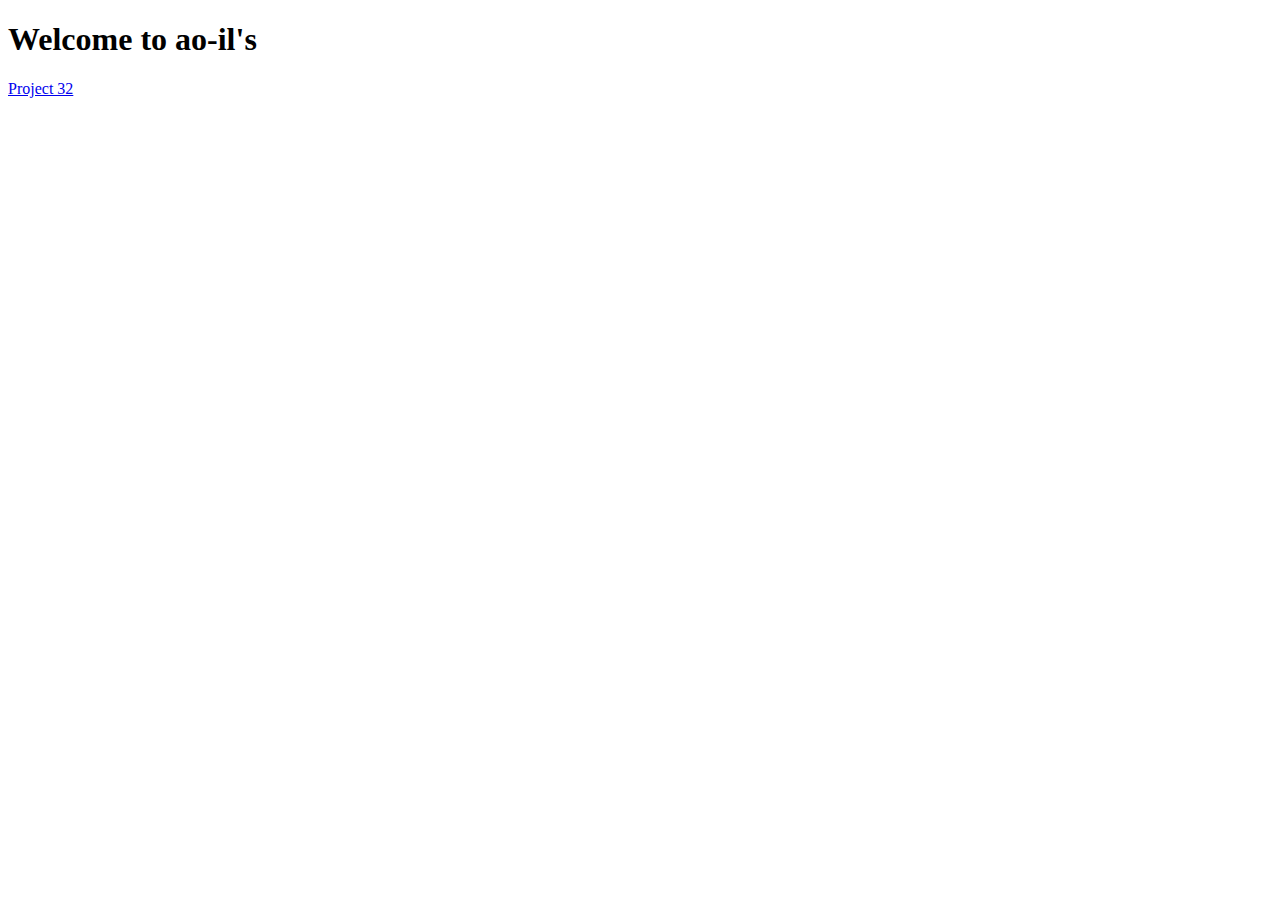
<file: index.html>
<!DOCTYPE html PUBLIC "-//W3C//DTD XHTML 1.0 Strict//EN" "http://www.w3.org/TR/xhtml1/DTD/xhtml1-strict.dtd">
<html xmlns="http://www.w3.org/1999/xhtml" lang="en" xml:lang="en">
    <head>
        <meta http-equiv="content-type" content="text/html; charset=utf-8" />
        <meta name="description" content="Your description goes here" />
        <meta name="keywords" content="your,keywords,goes,here" />
        <meta name="author" content="Your Name" />
        <title>ao-il</title>
    </head>

    <body>
         <h1>Welcome to ao-il's</h1>
         <a href="http://github.io/proj32/">Project 32</a>
    </body>
</html>
</file>
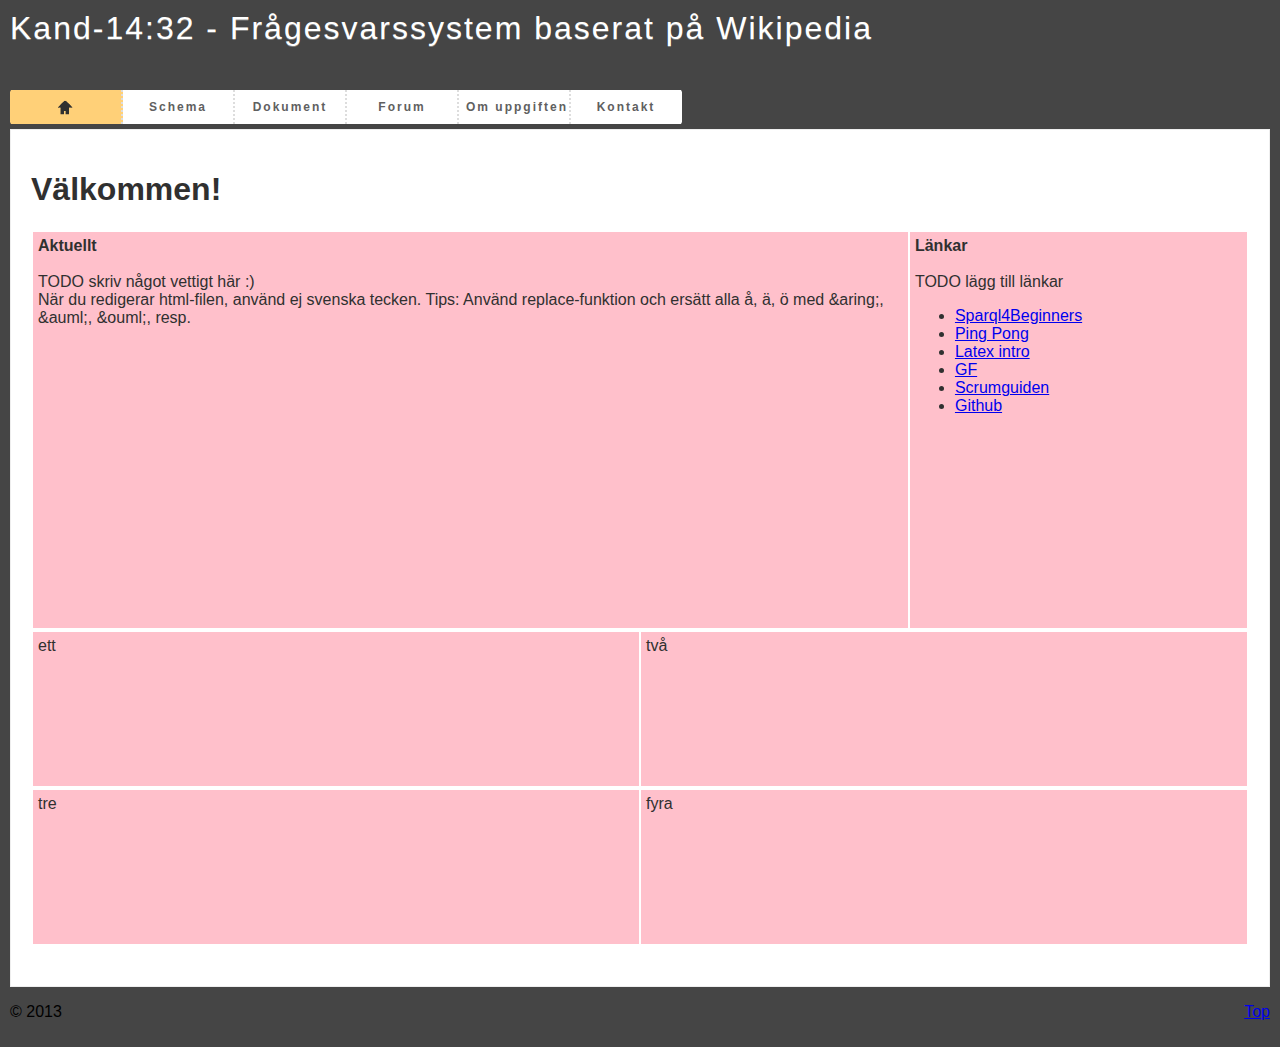
<file: proj32/upload/index.html>
<!DOCTYPE html PUBLIC "-//W3C//DTD XHTML 1.0 Strict//EN" "http://www.w3.org/TR/xhtml1/DTD/xhtml1-strict.dtd">
<html xmlns="http://www.w3.org/1999/xhtml" lang="en" xml:lang="en">
    <head>
        <meta http-equiv="content-type" content="text/html; charset=utf-8" />
        <meta name="description" content="Your description goes here" />
        <meta name="keywords" content="your,keywords,goes,here" />
        <meta name="author" content="Your Name" />
        <link rel="stylesheet" type="text/css" href="css/default.css" media="screen,projection" />
        <link rel="stylesheet" type="text/css" href="css/index.css" media="screen,projection" />
        <title>Hem - Kand-14:32 - Fr&aring;gesvarssystem baserat p&aring; Wikipedia</title>
    </head>

    <body id="index">
        <div id="container">
            <div id="header"> 
                 <h1>Kand-14:32 - Fr&aring;gesvarssystem baserat p&aring; Wikipedia</h1>
            </div>
            <div id="nav">
                <div id="nav_left"></div>
                <ul>
                    <li>
                        <a href="index.html" id=_1>
                            <img src="resources/house.png" style="vertical-align: middle"/>
                        </a>
                    </li>
                    <li><a href="schema.html" id=_2>Schema</a></li>
                    <li><a href="dokument.html" id=_3>Dokument</a></li>
                    <li><a href="forum.html" id=_4>Forum</a></li>
                    <li><a href="om.html" id=_5>Om uppgiften</a></li>
                    <li><a href="kontakt.html" id=_6 style="border: 0">Kontakt</a></li>
                </ul>
                <div id="nav_right"></div>
            </div>
            <div id="content">
                <!--begin-->
                <h1>V&auml;lkommen! </h1>
                <table height="400px">
                    <tr>
                        <td style="width:450px"> 
                        
                        <b>Aktuellt</b> <br /> <br />
                        TODO skriv n&aring;got vettigt h&auml;r :) <br />
                        N&auml;r du redigerar html-filen, anv&auml;nd ej svenska tecken.
                        Tips: Anv&auml;nd replace-funktion och ers&auml;tt alla &aring;, &auml;, &ouml; med 
                        &amp;aring;, &amp;auml;, &amp;ouml;, resp.
                        </td> 
                        <td>
                        
                        <b>L&auml;nkar</b> <br /> <br />
                        TODO l&auml;gg till l&auml;nkar
                        <ul id="linkz">
                            <li>Sparql4Beginners @https://code.google.com/p/tdwg-rdf/wiki/Beginners6SPARQL#6.2._Public_SPARQL_interfaces</li>
                            <li>Ping Pong @https://pingpong.chalmers.se</li>
                            <li>Latex intro @http://ctan.uib.no/info/lshort/english/lshort.pdf</li>
                            <li>GF @http://www.grammaticalframework.org/</li>
                            <li>Scrumguiden @https://www.scrum.org/Portals/0/Documents/Scrum%20Guides/2013/Scrum-Guide-SE.pdf#zoom=100</li>
                            <li>Github @https://github.com/Annoa/kandidat-32</li>
                            
                        </ul>
                        <script type="text/javascript">
                            var lnks = document.getElementById("linkz").getElementsByTagName("li");
                            for (var i = 0, len = lnks.length; i < len; i++) {
                            
                                var tarray = lnks[i].textContent.split("@");
                                
                                var desc = tarray[0];
                                var href = tarray[1].trim();
                                
                                lnks[i].textContent = "";
                                
                                var a = document.createElement("a");
                                
                                a.setAttribute("href", href);
                                a.setAttribute("target", "_blank");
                                
                                a.textContent = desc;
                                
                                lnks[i].appendChild(a);
                            }
                        </script>
                        </td>
                    </tr>   
                </table>
                <table> <tr> <td>ett</td><td>tv&aring;</td> </tr> </table>
                <table>
                    <tr>
                        <td>tre</td> <td> fyra </td>
                    </tr>   
                </table>
                <!--end-->                                           
            </div>
            <p>&#xa9; 2013 <a href="#" style="float: right">Top</a> </p> 
        </div>
    </body>
</html>
</file>
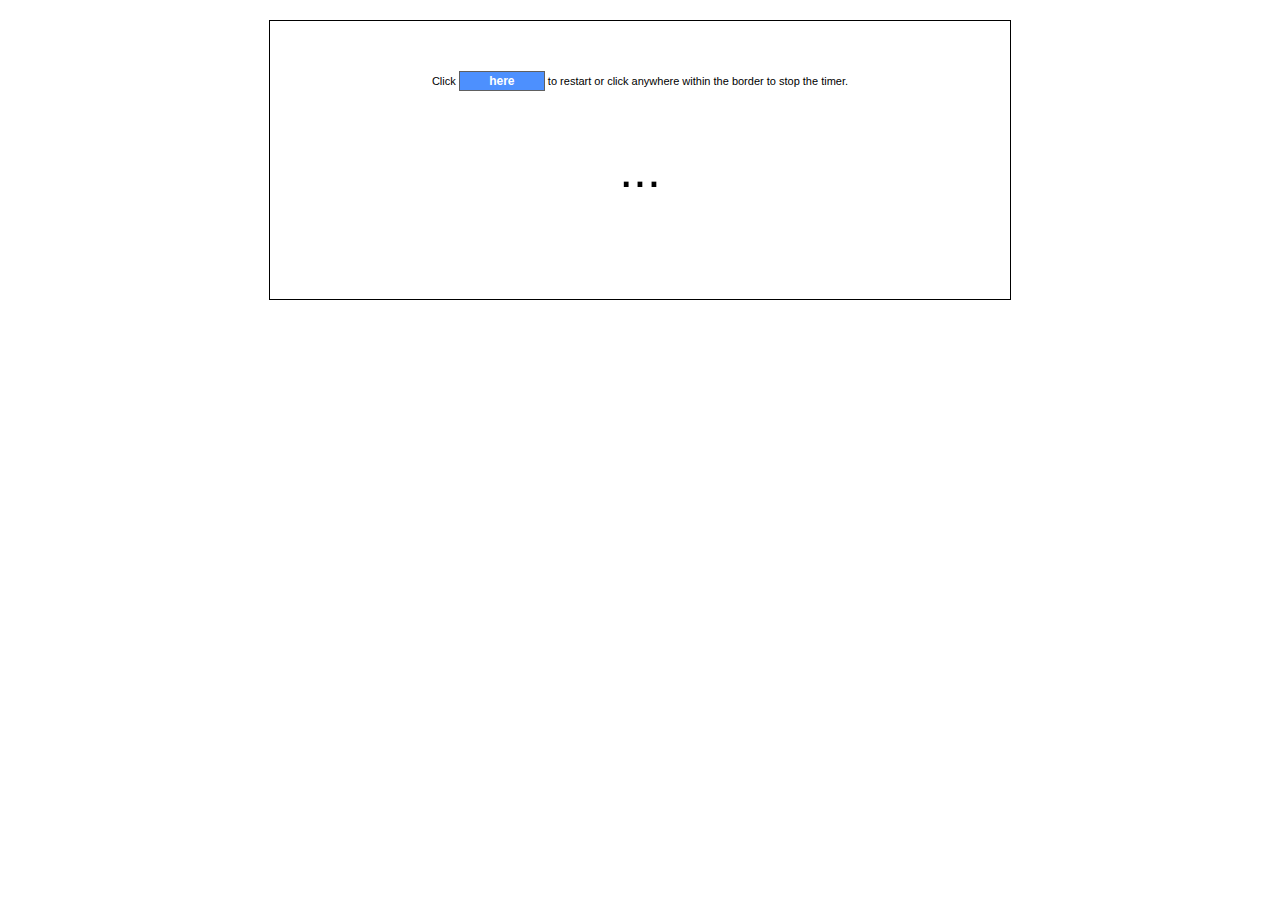
<file: timer.html>
<!DOCTYPE HTML>
<html>
  <head>
    <meta http-equiv="Content-Type" content="text/html; charset=utf-8">
      <meta name="author" content="Amadin Ileso">
      <title></title>
      <script>
        
        var seconds = 0;
        var counter = 0;
        
        var refreshtimer = function(){
            location.reload();
        }

        var fnct = setInterval(function(){
          
          seconds = seconds + 1;
          counter = counter + 1;

          if (counter >= 60 ) { counter = 0; }
          
          document.title = "Time " + Math.floor(seconds/60) + ":" + counter;
          document.getElementById("lbl").innerHTML = document.title;
        
        }, 1000);

      </script> 
  </head>

  <body style="width:50%; height:50%; overflow: hidden; margin: 20px auto; text-align: center; border:1px solid; padding:50px; color:#000000; font-size: 11px; font-family:Arial" onclick="clearInterval(fnct)">
    Click <a style="text-decoration:none; width:80px; height:14px; border:1px solid #606060; padding:2px; background:#4d90fe; text-align:center; color:white; font-size:12px; font-weight:bold; display:inline-block" href="javascript:refreshtimer();"> here </a>  to restart or click anywhere within the border to stop the timer.
        <p id="lbl" style="font-size: 50px;">...</p>
  </body>
</html>
</file>
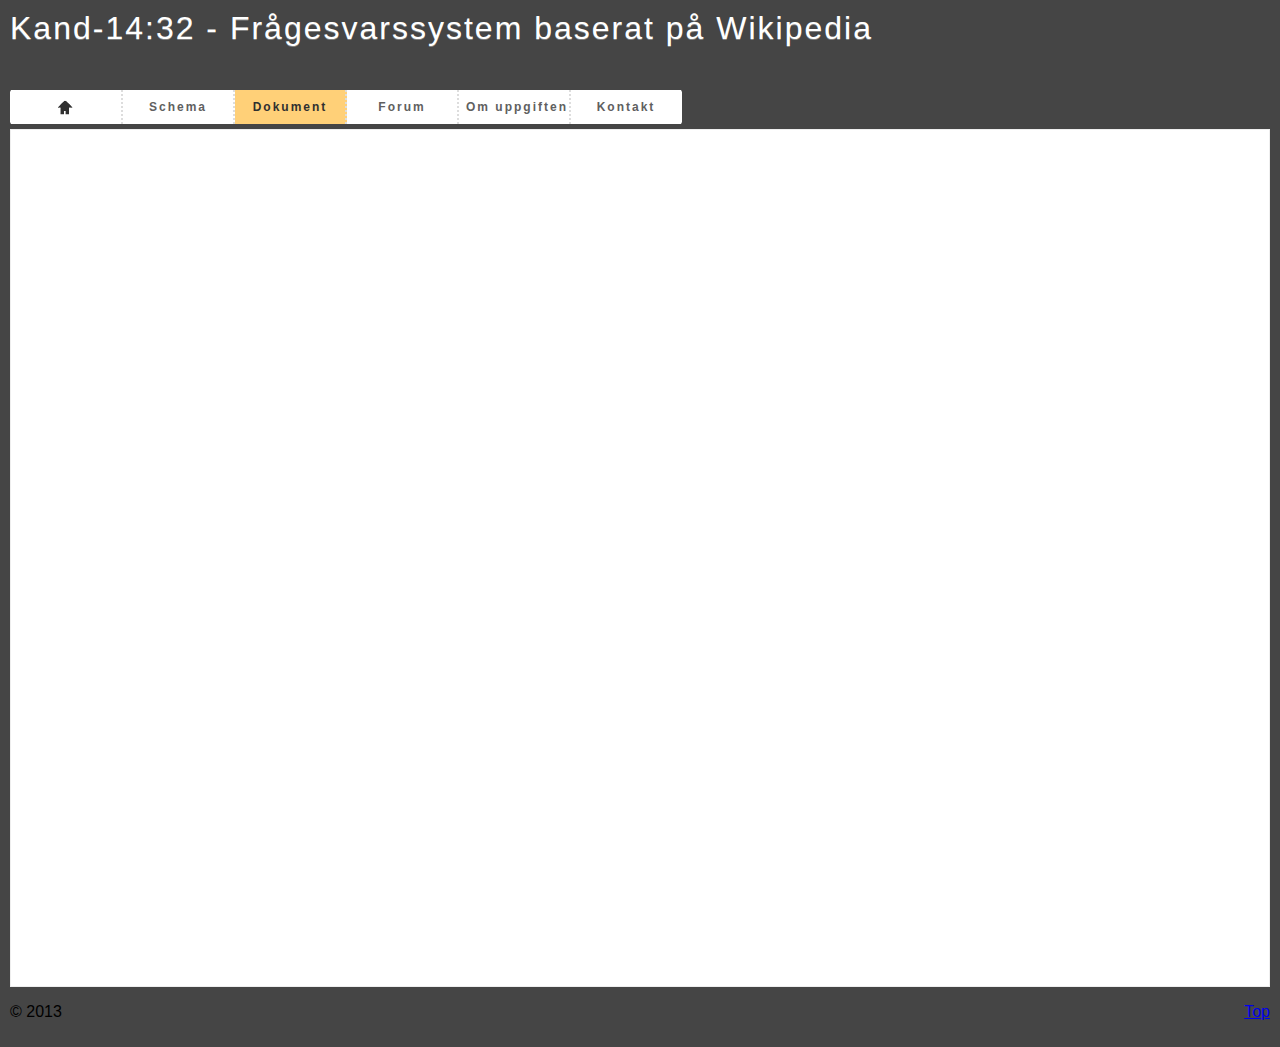
<file: proj32/upload/dokument.html>
<!DOCTYPE html PUBLIC "-//W3C//DTD XHTML 1.0 Strict//EN" "http://www.w3.org/TR/xhtml1/DTD/xhtml1-strict.dtd">
<html xmlns="http://www.w3.org/1999/xhtml" lang="en" xml:lang="en">
    <head>
        <meta http-equiv="content-type" content="text/html; charset=utf-8" />
        <meta name="description" content="Your description goes here" />
        <meta name="keywords" content="your,keywords,goes,here" />
        <meta name="author" content="Your Name" />
        <link rel="stylesheet" type="text/css" href="css/default.css" media="screen,projection" />
        <!--import.dokument.css not found-->
        <title>Dokument - Kand-14:32 - Fr&aring;gesvarssystem baserat p&aring; Wikipedia</title>
    </head>

    <body id="dokument">
        <div id="container">
            <div id="header"> 
                 <h1>Kand-14:32 - Fr&aring;gesvarssystem baserat p&aring; Wikipedia</h1>
            </div>
            <div id="nav">
                <div id="nav_left"></div>
                <ul>
                    <li>
                        <a href="index.html" id=_1>
                            <img src="resources/house.png" style="vertical-align: middle"/>
                        </a>
                    </li>
                    <li><a href="schema.html" id=_2>Schema</a></li>
                    <li><a href="dokument.html" id=_3>Dokument</a></li>
                    <li><a href="forum.html" id=_4>Forum</a></li>
                    <li><a href="om.html" id=_5>Om uppgiften</a></li>
                    <li><a href="kontakt.html" id=_6 style="border: 0">Kontakt</a></li>
                </ul>
                <div id="nav_right"></div>
            </div>
            <div id="content">
                <!--begin-->
                    <iframe
                    src="https://drive.google.com/embeddedfolderview?id=0B3PS-NbS0jjRaWtXYU9YWDhLYms#list"
                    scrolling="no" frameborder="0" width="700" height="700">
                    </iframe>
                <!--end-->                                                                  
            </div>
            <p>&#xa9; 2013 <a href="#" style="float: right">Top</a> </p> 
        </div>
    </body>
</html>
</file>
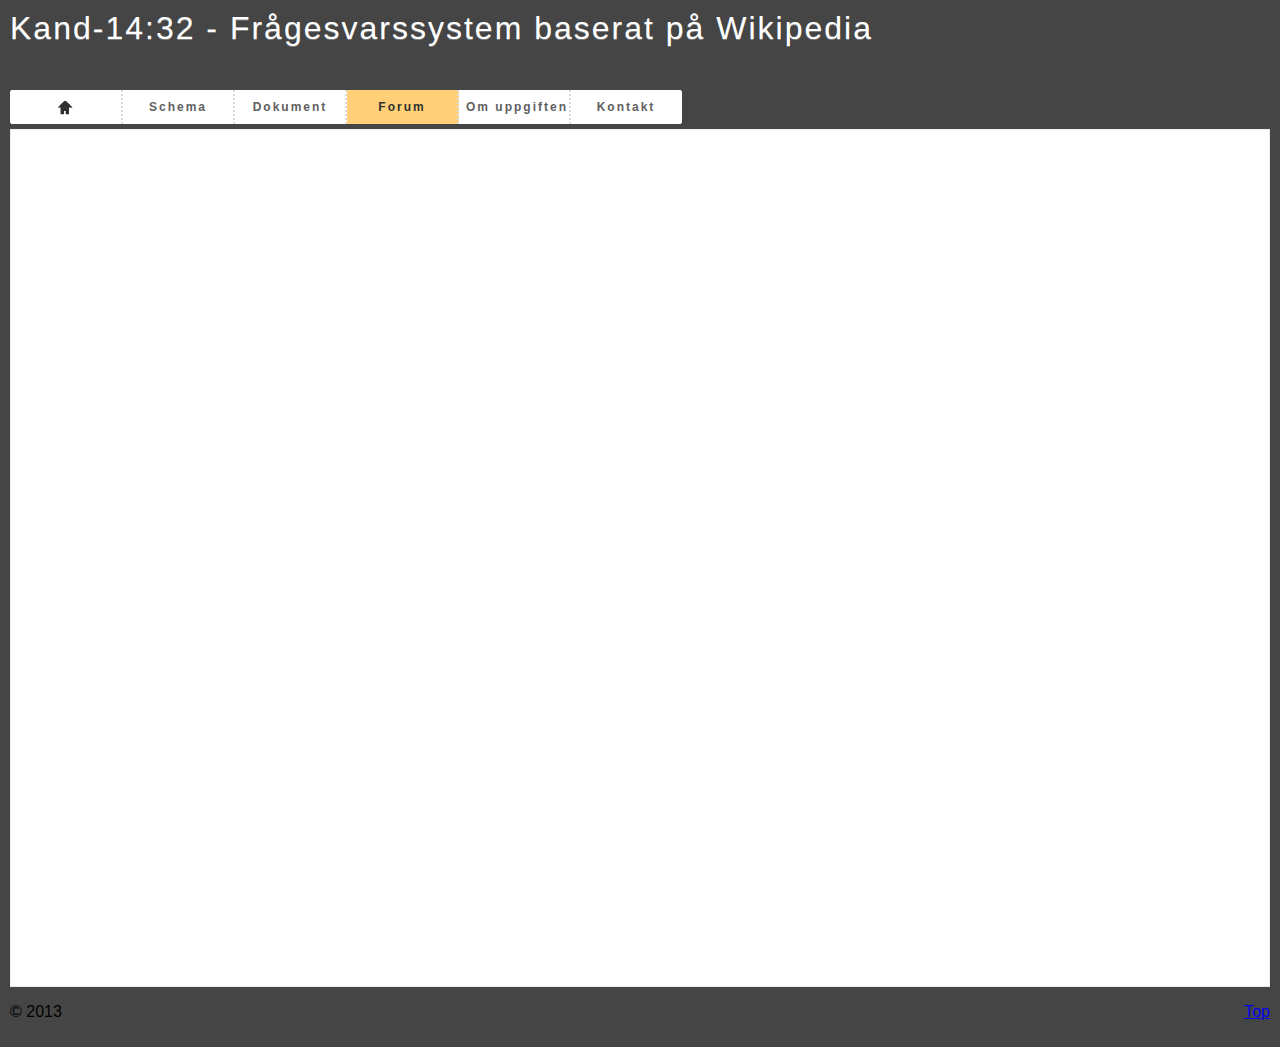
<file: proj32/upload/forum.html>
<!DOCTYPE html PUBLIC "-//W3C//DTD XHTML 1.0 Strict//EN" "http://www.w3.org/TR/xhtml1/DTD/xhtml1-strict.dtd">
<html xmlns="http://www.w3.org/1999/xhtml" lang="en" xml:lang="en">
    <head>
        <meta http-equiv="content-type" content="text/html; charset=utf-8" />
        <meta name="description" content="Your description goes here" />
        <meta name="keywords" content="your,keywords,goes,here" />
        <meta name="author" content="Your Name" />
        <link rel="stylesheet" type="text/css" href="css/default.css" media="screen,projection" />
        <!--import.forum.css not found-->
        <title>Forum - Kand-14:32 - Fr&aring;gesvarssystem baserat p&aring; Wikipedia</title>
    </head>

    <body id="forum">
        <div id="container">
            <div id="header"> 
                 <h1>Kand-14:32 - Fr&aring;gesvarssystem baserat p&aring; Wikipedia</h1>
            </div>
            <div id="nav">
                <div id="nav_left"></div>
                <ul>
                    <li>
                        <a href="index.html" id=_1>
                            <img src="resources/house.png" style="vertical-align: middle"/>
                        </a>
                    </li>
                    <li><a href="schema.html" id=_2>Schema</a></li>
                    <li><a href="dokument.html" id=_3>Dokument</a></li>
                    <li><a href="forum.html" id=_4>Forum</a></li>
                    <li><a href="om.html" id=_5>Om uppgiften</a></li>
                    <li><a href="kontakt.html" id=_6 style="border: 0">Kontakt</a></li>
                </ul>
                <div id="nav_right"></div>
            </div>
            <div id="content">
                <!--begin-->
                <iframe id="forum_embed" 
                 src="javascript:void(0)"
                 scrolling="no"
                 frameborder="0"
                 width="700"
                 height="700">
                </iframe>

                <script type="text/javascript">
                 document.getElementById("forum_embed").src =
                  "https://groups.google.com/forum/embed/?place=forum/project32" +
                  "&showsearch=true&showpopout=true&parenturl=" +
                  encodeURIComponent(window.location.href);
                </script>
                <!--end-->                                                                  
            </div>
            <p>&#xa9; 2013 <a href="#" style="float: right">Top</a> </p> 
        </div>
    </body>
</html>
</file>
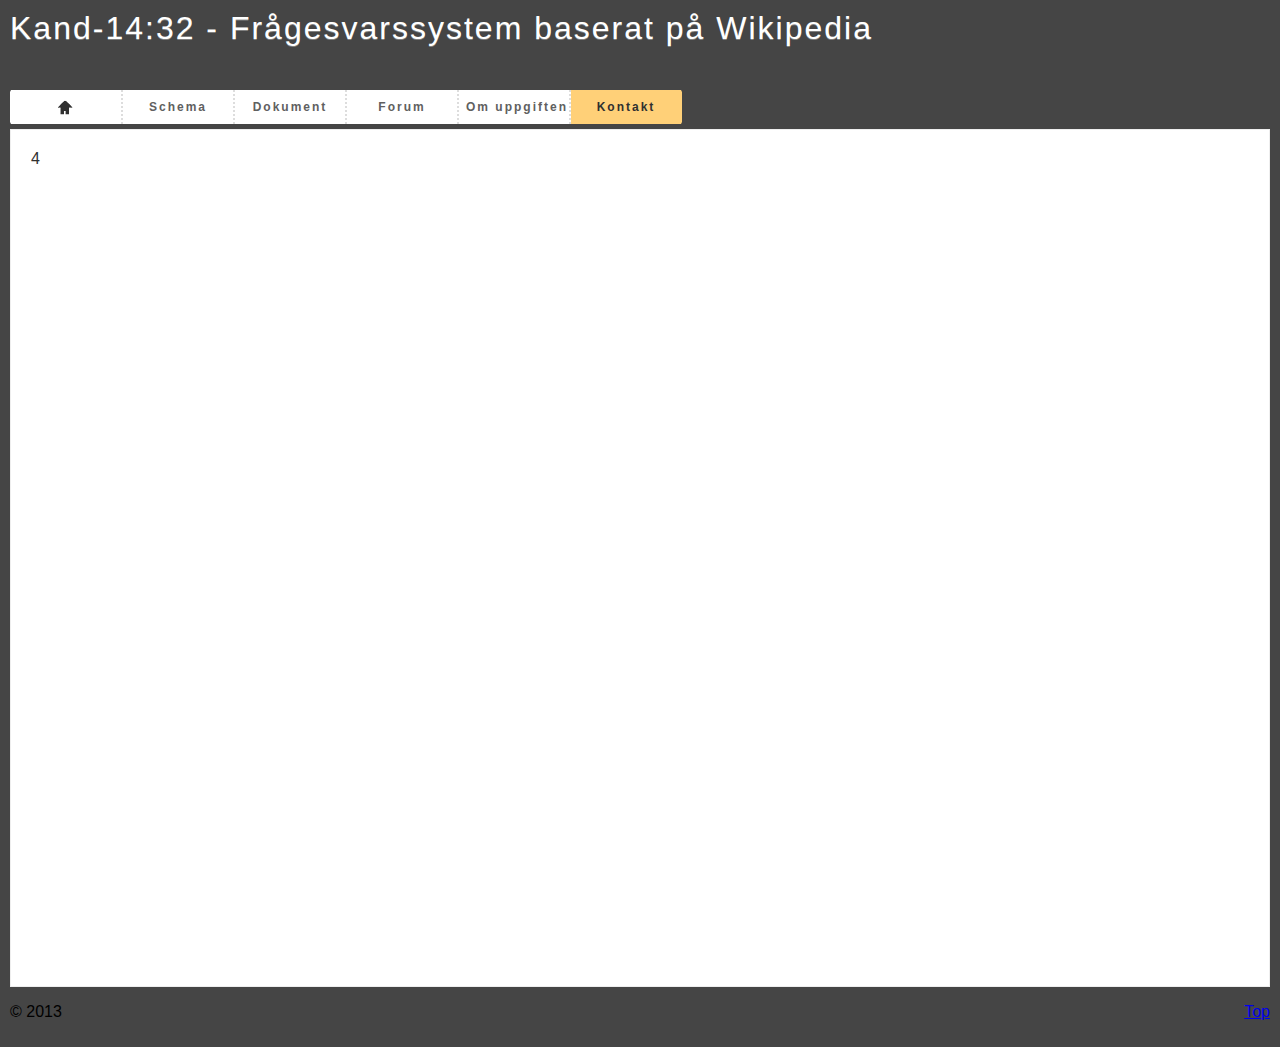
<file: proj32/upload/kontakt.html>
<!DOCTYPE html PUBLIC "-//W3C//DTD XHTML 1.0 Strict//EN" "http://www.w3.org/TR/xhtml1/DTD/xhtml1-strict.dtd">
<html xmlns="http://www.w3.org/1999/xhtml" lang="en" xml:lang="en">
    <head>
        <meta http-equiv="content-type" content="text/html; charset=utf-8" />
        <meta name="description" content="Your description goes here" />
        <meta name="keywords" content="your,keywords,goes,here" />
        <meta name="author" content="Your Name" />
        <link rel="stylesheet" type="text/css" href="css/default.css" media="screen,projection" />
        <!--import.kontakt.css not found-->
        <title>Kontakt - Kand-14:32 - Fr&aring;gesvarssystem baserat p&aring; Wikipedia</title>
    </head>

    <body id="kontakt">
        <div id="container">
            <div id="header"> 
                 <h1>Kand-14:32 - Fr&aring;gesvarssystem baserat p&aring; Wikipedia</h1>
            </div>
            <div id="nav">
                <div id="nav_left"></div>
                <ul>
                    <li>
                        <a href="index.html" id=_1>
                            <img src="resources/house.png" style="vertical-align: middle"/>
                        </a>
                    </li>
                    <li><a href="schema.html" id=_2>Schema</a></li>
                    <li><a href="dokument.html" id=_3>Dokument</a></li>
                    <li><a href="forum.html" id=_4>Forum</a></li>
                    <li><a href="om.html" id=_5>Om uppgiften</a></li>
                    <li><a href="kontakt.html" id=_6 style="border: 0">Kontakt</a></li>
                </ul>
                <div id="nav_right"></div>
            </div>
            <div id="content">
                <!--begin-->
                4
                <!--end-->                                                                  
            </div>
            <p>&#xa9; 2013 <a href="#" style="float: right">Top</a> </p> 
        </div>
    </body>
</html>
</file>
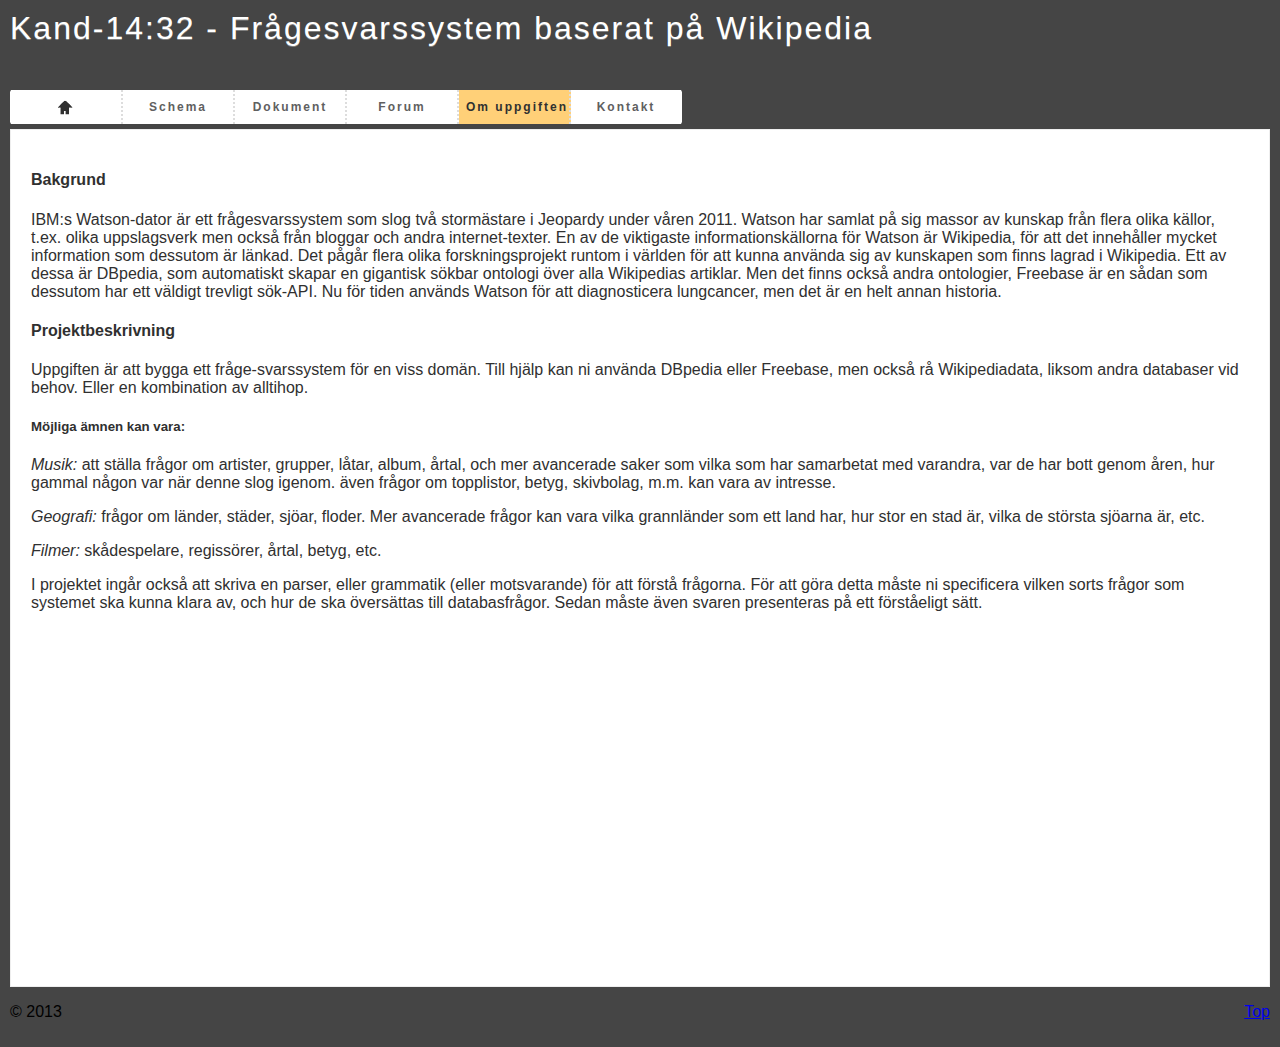
<file: proj32/upload/om.html>
<!DOCTYPE html PUBLIC "-//W3C//DTD XHTML 1.0 Strict//EN" "http://www.w3.org/TR/xhtml1/DTD/xhtml1-strict.dtd">
<html xmlns="http://www.w3.org/1999/xhtml" lang="en" xml:lang="en">
    <head>
        <meta http-equiv="content-type" content="text/html; charset=utf-8" />
        <meta name="description" content="Your description goes here" />
        <meta name="keywords" content="your,keywords,goes,here" />
        <meta name="author" content="Your Name" />
        <link rel="stylesheet" type="text/css" href="css/default.css" media="screen,projection" />
        <!--import.om.css not found-->
        <title>Om uppgiften - Kand-14:32 - Fr&aring;gesvarssystem baserat p&aring; Wikipedia</title>
    </head>

    <body id="om">
        <div id="container">
            <div id="header"> 
                 <h1>Kand-14:32 - Fr&aring;gesvarssystem baserat p&aring; Wikipedia</h1>
            </div>
            <div id="nav">
                <div id="nav_left"></div>
                <ul>
                    <li>
                        <a href="index.html" id=_1>
                            <img src="resources/house.png" style="vertical-align: middle"/>
                        </a>
                    </li>
                    <li><a href="schema.html" id=_2>Schema</a></li>
                    <li><a href="dokument.html" id=_3>Dokument</a></li>
                    <li><a href="forum.html" id=_4>Forum</a></li>
                    <li><a href="om.html" id=_5>Om uppgiften</a></li>
                    <li><a href="kontakt.html" id=_6 style="border: 0">Kontakt</a></li>
                </ul>
                <div id="nav_right"></div>
            </div>
            <div id="content">
                <!--begin-->
                    <h4>Bakgrund</h4>
                    IBM:s Watson-dator &auml;r ett fr&aring;gesvarssystem som slog tv&aring;
                    storm&auml;stare i Jeopardy under v&aring;ren 2011. Watson har samlat
                    p&aring; sig massor av kunskap fr&aring;n flera olika k&auml;llor, t.ex.
                    olika uppslagsverk men ocks&aring; fr&aring;n bloggar och andra
                    internet-texter. En av de viktigaste informationsk&auml;llorna
                    f&ouml;r Watson &auml;r Wikipedia, f&ouml;r att det inneh&aring;ller mycket
                    information som dessutom &auml;r l&auml;nkad. Det p&aring;g&aring;r flera olika
                    forskningsprojekt runtom i v&auml;rlden f&ouml;r att kunna anv&auml;nda sig
                    av kunskapen som finns lagrad i Wikipedia. Ett av dessa &auml;r
                    DBpedia, som automatiskt skapar en gigantisk s&ouml;kbar ontologi
                    &ouml;ver alla Wikipedias artiklar. Men det finns ocks&aring; andra
                    ontologier, Freebase &auml;r en s&aring;dan som dessutom har ett
                    v&auml;ldigt trevligt s&ouml;k-API. Nu f&ouml;r tiden anv&auml;nds Watson f&ouml;r
                    att diagnosticera lungcancer, men det &auml;r en helt annan
                    historia.

                    <h4>Projektbeskrivning</h4>
                    Uppgiften &auml;r att bygga ett fr&aring;ge-svarssystem f&ouml;r en viss
                    dom&auml;n. Till hj&auml;lp kan ni anv&auml;nda DBpedia eller Freebase, men
                    ocks&aring; r&aring; Wikipediadata, liksom andra databaser vid behov.
                    Eller en kombination av alltihop.

                    <h5>M&ouml;jliga &auml;mnen kan vara:</h5>

                    <p>
                    <em>Musik:</em> att st&auml;lla fr&aring;gor om artister, grupper, l&aring;tar, album,
                    &aring;rtal, och mer avancerade saker som vilka som har samarbetat
                    med varandra, var de har bott genom &aring;ren, hur gammal n&aring;gon
                    var n&auml;r denne slog igenom. &auml;ven fr&aring;gor om topplistor, betyg,
                    skivbolag, m.m. kan vara av intresse.
                    </p>
                    <p>
                    <em>Geografi:</em> fr&aring;gor om l&auml;nder, st&auml;der, sj&ouml;ar, floder. Mer
                    avancerade fr&aring;gor kan vara vilka grannl&auml;nder som ett land
                    har, hur stor en stad &auml;r, vilka de st&ouml;rsta sj&ouml;arna &auml;r, etc.
                    </p>
                    <p>
                    <em>Filmer:</em> sk&aring;despelare, regiss&ouml;rer, &aring;rtal, betyg, etc.
                    </p>
                    <p>
                    I projektet ing&aring;r ocks&aring; att skriva en parser, eller
                    grammatik (eller motsvarande) f&ouml;r att f&ouml;rst&aring; fr&aring;gorna. F&ouml;r
                    att g&ouml;ra detta m&aring;ste ni specificera vilken sorts fr&aring;gor som
                    systemet ska kunna klara av, och hur de ska &ouml;vers&auml;ttas till
                    databasfr&aring;gor. Sedan m&aring;ste &auml;ven svaren presenteras p&aring; ett
                    f&ouml;rst&aring;eligt s&auml;tt.
                    </p>
                <!--end-->                                                                  
            </div>
            <p>&#xa9; 2013 <a href="#" style="float: right">Top</a> </p> 
        </div>
    </body>
</html>
</file>
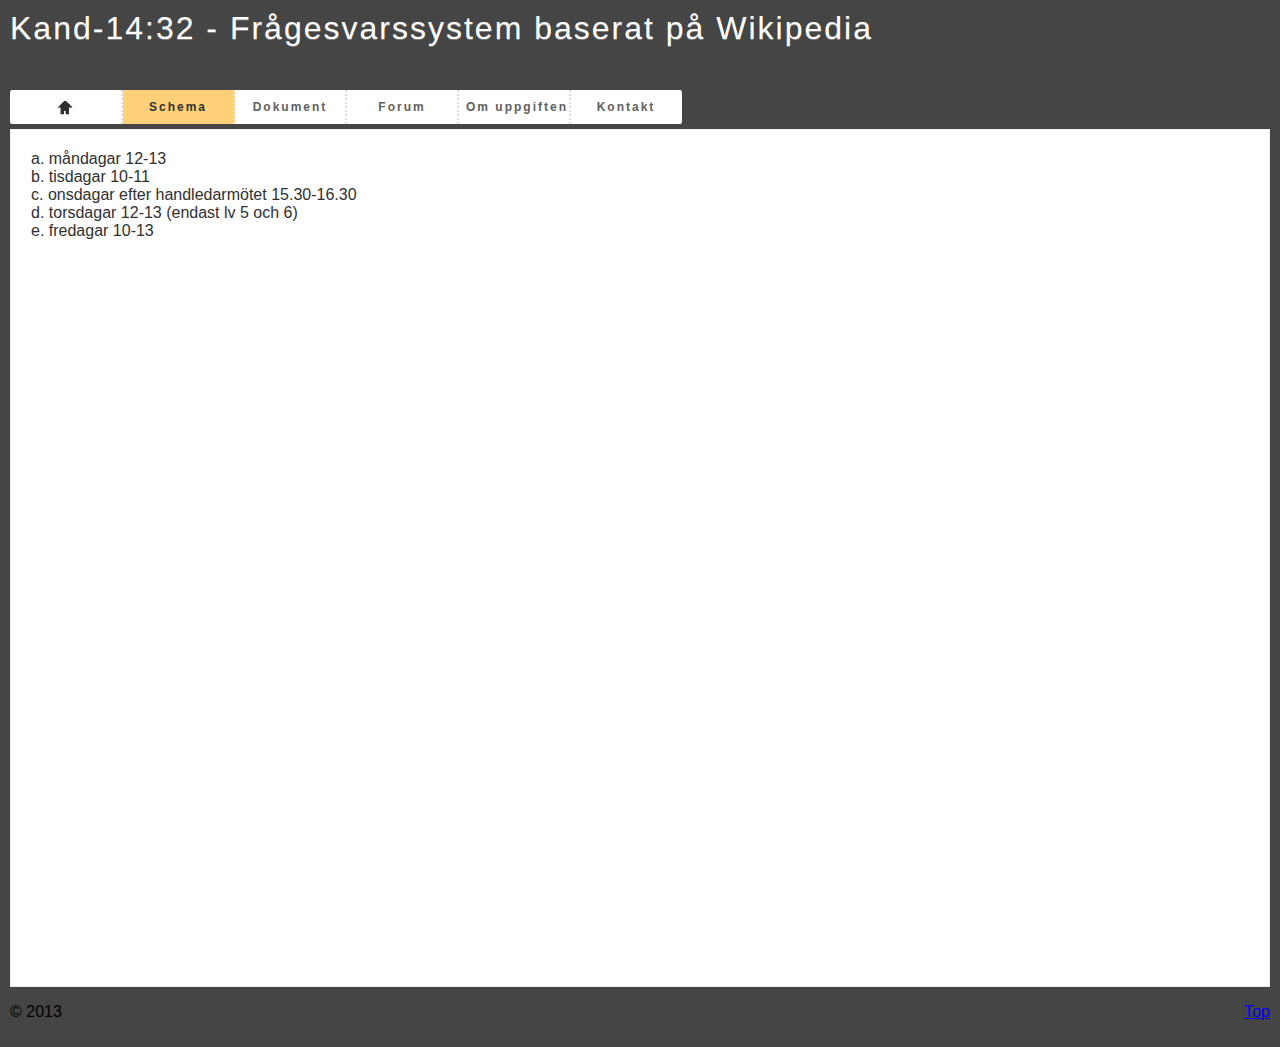
<file: proj32/upload/schema.html>
<!DOCTYPE html PUBLIC "-//W3C//DTD XHTML 1.0 Strict//EN" "http://www.w3.org/TR/xhtml1/DTD/xhtml1-strict.dtd">
<html xmlns="http://www.w3.org/1999/xhtml" lang="en" xml:lang="en">
    <head>
        <meta http-equiv="content-type" content="text/html; charset=utf-8" />
        <meta name="description" content="Your description goes here" />
        <meta name="keywords" content="your,keywords,goes,here" />
        <meta name="author" content="Your Name" />
        <link rel="stylesheet" type="text/css" href="css/default.css" media="screen,projection" />
        <!--import.schema.css not found-->
        <title>Schema - Kand-14:32 - Fr&aring;gesvarssystem baserat p&aring; Wikipedia</title>
    </head>

    <body id="schema">
        <div id="container">
            <div id="header"> 
                 <h1>Kand-14:32 - Fr&aring;gesvarssystem baserat p&aring; Wikipedia</h1>
            </div>
            <div id="nav">
                <div id="nav_left"></div>
                <ul>
                    <li>
                        <a href="index.html" id=_1>
                            <img src="resources/house.png" style="vertical-align: middle"/>
                        </a>
                    </li>
                    <li><a href="schema.html" id=_2>Schema</a></li>
                    <li><a href="dokument.html" id=_3>Dokument</a></li>
                    <li><a href="forum.html" id=_4>Forum</a></li>
                    <li><a href="om.html" id=_5>Om uppgiften</a></li>
                    <li><a href="kontakt.html" id=_6 style="border: 0">Kontakt</a></li>
                </ul>
                <div id="nav_right"></div>
            </div>
            <div id="content">
                <!--begin-->
                a. m&aring;ndagar 12-13 <br />

                b. tisdagar 10-11 <br />

                c. onsdagar efter handledarm&ouml;tet 15.30-16.30 <br />

                d. torsdagar 12-13 (endast lv 5 och 6) <br />

                e. fredagar 10-13 <br />
                <!--end-->                                                                  
            </div>
            <p>&#xa9; 2013 <a href="#" style="float: right">Top</a> </p> 
        </div>
    </body>
</html>
</file>
<file: proj32/upload/css/default.css>
body { display: block; font-family: Arial, Verdana, Sans-serif; margin: 0; }

a.link, a.link:active, a.link:focus, 
a.link:visited { color:#606060; border:0, outline:none; }

a.link:hover { color: #303030; }

#header { height: 80px; } 
#header h1 { font-weight:normal;color:white; text-shadow:0px 1px 0px gray; 
    font-family: CordiaUPC, Calibri, Arial; letter-spacing:2px;
    margin:0;
}
#header ul li h1 { 
    color: #303030; 
    margin: 0; 
    padding:0; 
    line-height: 21px; 
    font-size: 24px
} 
#header ul { padding: 0; margin: 10px 0; height: 22px}
#header ul li { 
    float: left; 
    list-style-type: none; 
    margin: 0;
    height: 22px;
    padding: 0 5px;   
}

#container {
    text-align:left;
    padding: 10px;
    background: #454545; 
}

#nav { 
    width: 7in; 
    height: 34px; 
    line-height: 24px;
    background: white;
}

#nav div, #nav ul { float: left; }

#nav #nav_left { border-right: 1px solid white }
#nav #nav_right { border-left: 1px solid white; }

/* nav_left, nav_right */
#nav div { 
    border-top: 2px solid #454545;
    border-bottom: 2px solid #454545;
    width: 0; height: 30px;
}


#nav ul { margin: 0; padding:0; }

#nav ul li {
    float: left;
    list-style-type: none;
    margin: 0;
    white-space: nowrap;
    padding: 0;
}

#nav ul li a {
    display: block;
    white-space:nowrap; 
    text-decoration: none; 
    padding: 5px 7px;
    color: #606060;
    border-right: 2px dotted #dddddd;
    font-weight: bold;
    font-size: 12px;
    letter-spacing: 2px;
    width: 1in;
    background: white;
    text-align: center;
}

#nav ul li a:hover {
    color: #303030; 
}

#content {
    font-family: Calibri, Arial, Verdana;
    color: #303030;
    background: white;
    padding: 20px;
    border: 1px solid #eeeeee;
    min-height: 8.5in;
    margin-top: 5px;
}

/* Update page selection in nav */
#index #nav ul li a#_1, 
#schema #nav ul li a#_2, 
#dokument #nav ul li a#_3, 
#forum #nav ul li a#_4, 
#om #nav ul li a#_5, 
#kontakt #nav ul li a#_6 {
    background: #ffd078;
    color: #303030; 
}

/* Set color of corner treatments to agree with selection color */
#index #nav #nav_left { border-right-color: #ffd078; }

#kontakt #nav #nav_right { border-left-color: #ffd078; }
</file>
<file: proj32/upload/css/index.css>
table {  
    margin:0; padding:0;
    background: white;
    width: 100%;
    border: 0;
}

table td {
    width: 144px;
    height: 144px;
    padding: 5px;
    background: pink;
    vertical-align: top;
}

img { border:0; }
</file>
